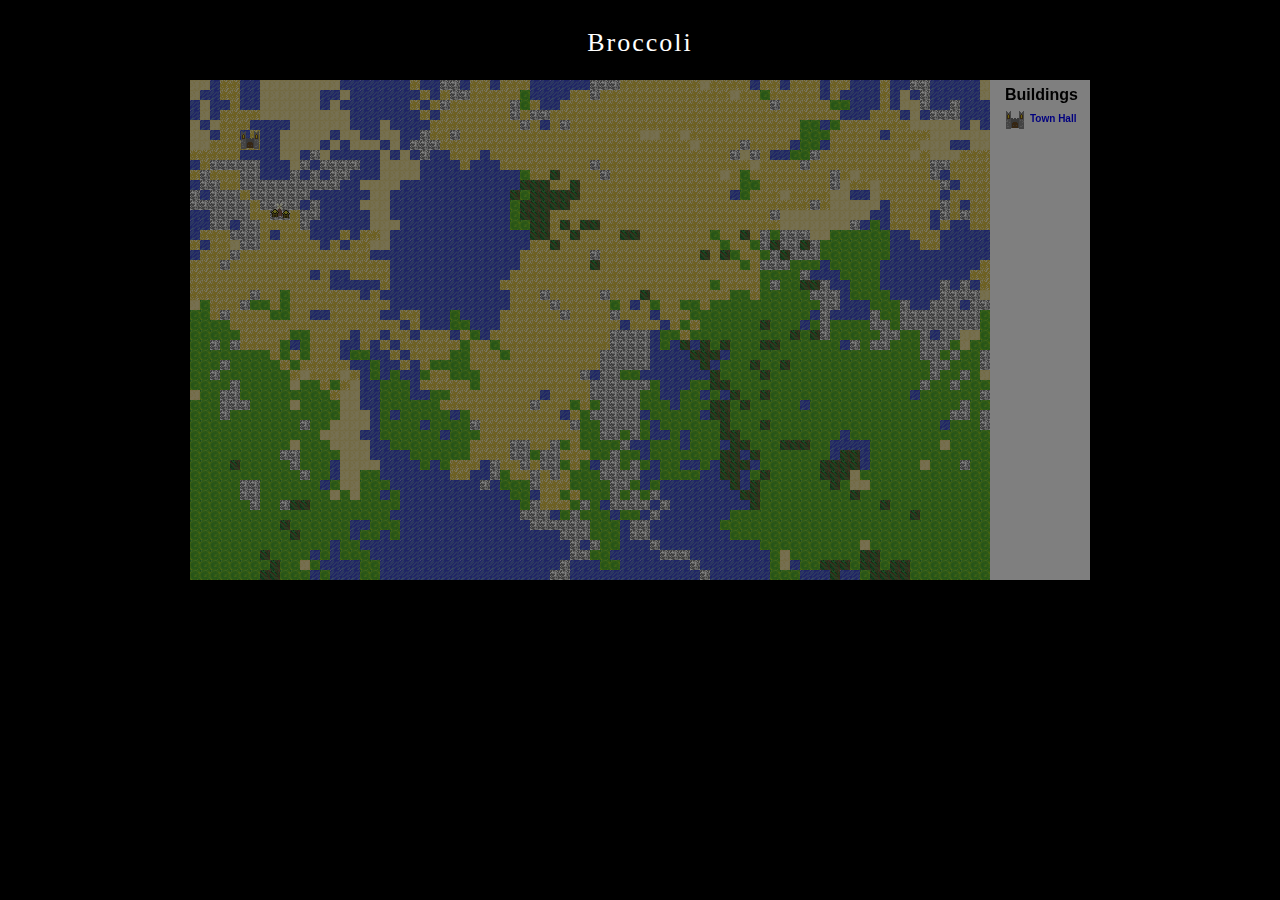
<file: attempt/index.html>
<!doctype html>

<html lang="en">
<html>
	<head>
		<meta charset="utf-8">
		<title>Conquest of Reffendale</title>
		<meta name="description" content="2D strategy game">
		<meta name="author" content="Mark Agrios, Alex Cabrera">

		<link rel="stylesheet" href="style.css">
	</head>
	<body>
		<h1 id="title">Broccoli</h1>
		<canvas width="900px" height="500px" id="canvasbase">
			Sorry, no canvas detected!
		</canvas>
		<canvas width="900px" height="500px" id="canvasmenu">
			Sorry, no canvas detected!
		</canvas>
		<script src="mapmaker.js"></script>
		<script src="script.js"></script>
	<body>
</html>
</file>
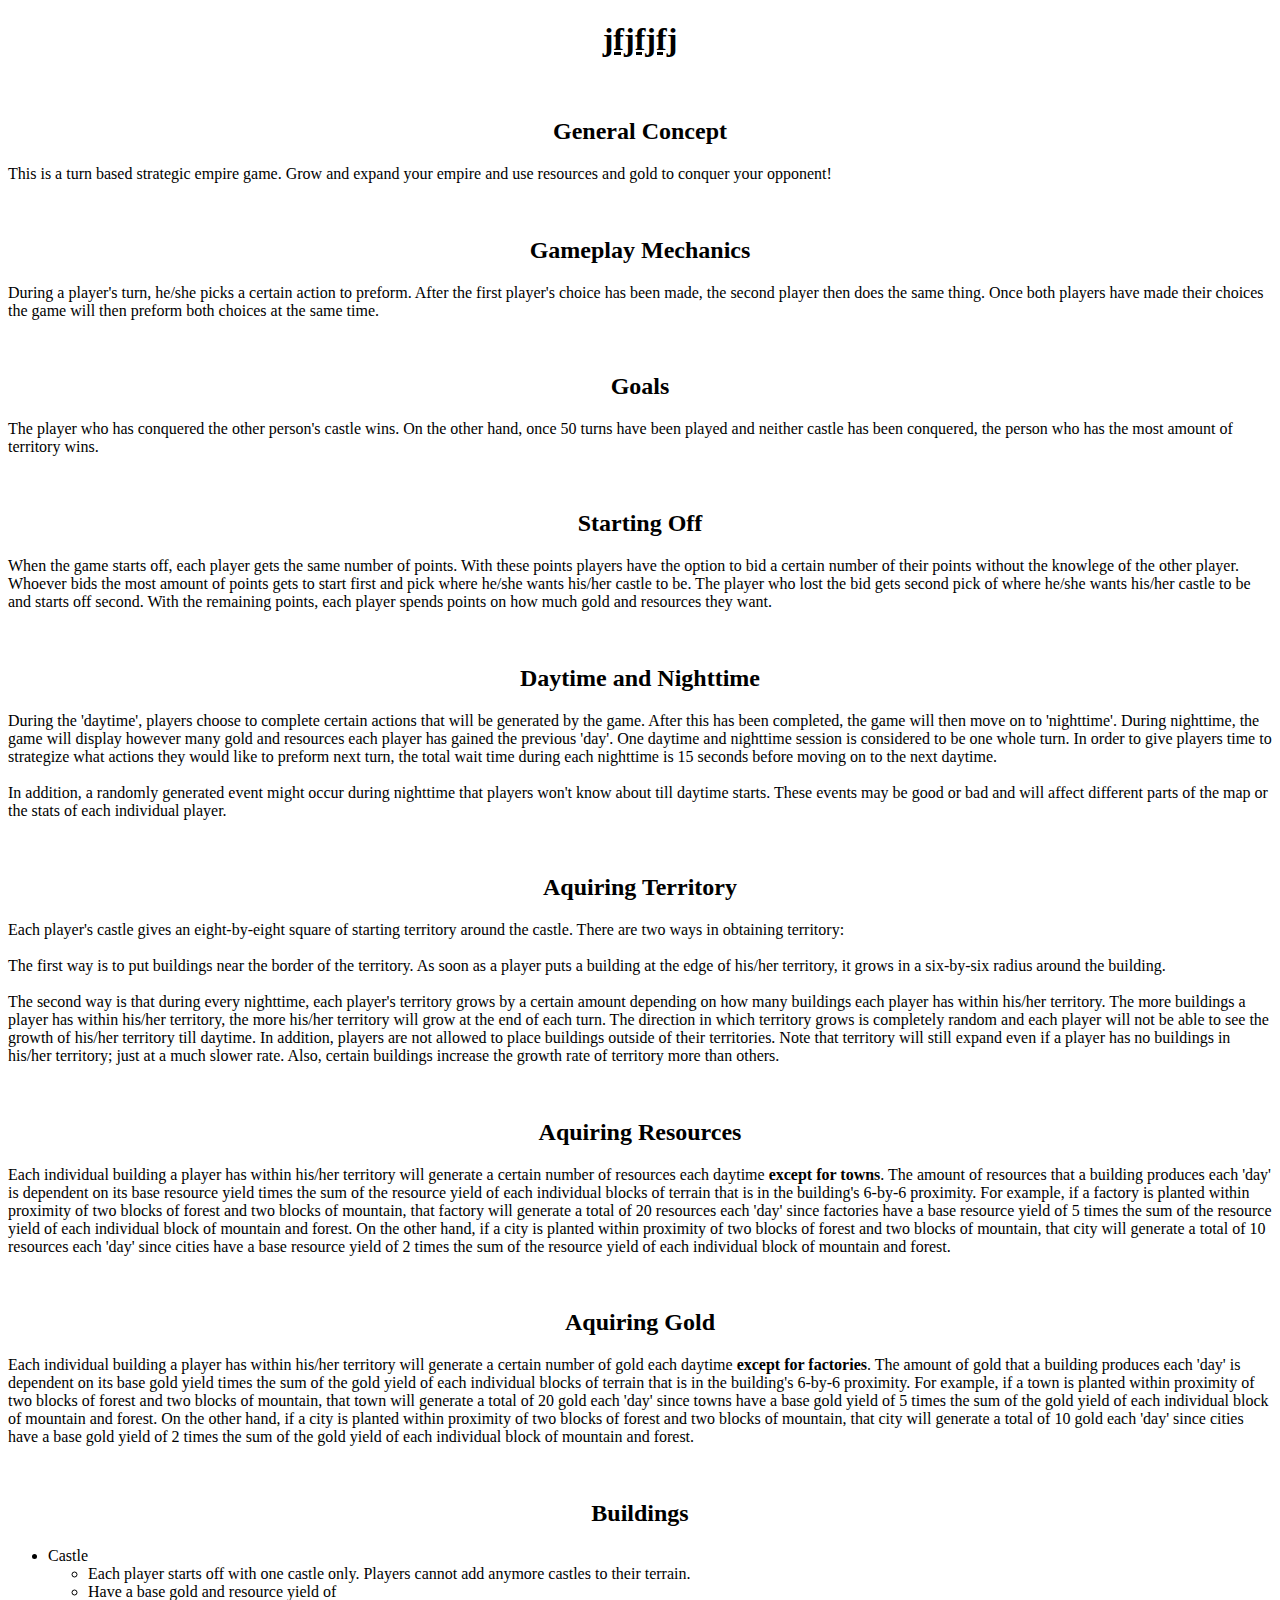
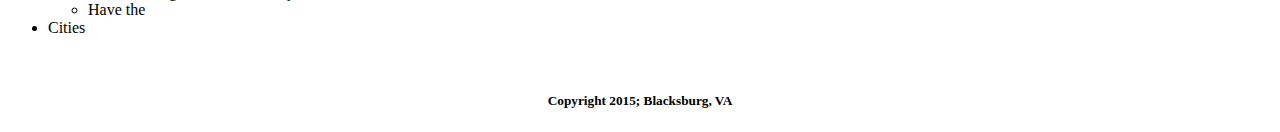
<file: GameInstructions.html>
<!DOCTYPE html>
<html>
<body>

<h1><center><u>jfjfjfj</u></center></h1>

<br>

<h2><center>General Concept</center></h2>
<p>
This is a turn based strategic empire game. Grow and expand your empire and use resources and gold to conquer your opponent! 
</p>

<br>

<h2><center>Gameplay Mechanics</center></h2>
<p>
During a player's turn, he/she picks a certain action to preform. After the first player's choice has been made, the second player then does the same 
thing. Once both players have made their choices the game will then preform both choices at the same time.
</p>

<br>

<h2><center>Goals</center></h2>
<p>
The player who has conquered the other person's castle wins. On the other hand, once 50 turns have been played and neither castle
has been conquered, the person who has the most amount of territory wins.
</p>

<br>

<h2><center>Starting Off</center></h2>
<p>
When the game starts off, each player gets the same number of points. With these points players have the option to bid a certain number 
of their points without the knowlege of the other player. Whoever bids the most amount of points gets to start first and pick where he/she 
wants his/her castle to be. The player who lost the bid gets second pick of where he/she wants his/her castle to be and starts off second. 
With the remaining points, each player spends points on how much gold and resources they want.
</p>

<br>

<h2><center>Daytime and Nighttime</center></h2>
<p>
During the 'daytime', players choose to complete certain actions that will be generated by the game. After this has been completed, the game will 
then move on to 'nighttime'. During nighttime, the game will display however many gold and resources each player has gained the previous 
'day'. One daytime and nighttime session is considered to be one whole turn. In order to give players time to strategize what actions they would like 
to preform next turn, the total wait time during each nighttime is 15 seconds before moving on to the next daytime. 
<br>
<br>
In addition, a randomly generated event might occur during nighttime that players won't know about till daytime starts. These events
may be good or bad and will affect different parts of the map or the stats of each individual player.
</p>

<br>

<h2><center>Aquiring Territory</center></h2>
<p>
Each player's castle gives an eight-by-eight square of starting territory around the castle. There are two ways in obtaining territory:
<br>
<br>
The first way is to put buildings near the border of the territory. As soon as a player puts a building at the edge of his/her territory, it grows
in a six-by-six radius around the building.
<br>
<br>
The second way is that during every nighttime, each player's 
territory grows by a certain amount depending on how many buildings each player has within his/her territory. The more buildings a 
player has within his/her territory, the more his/her territory will grow at the end of each turn. The direction in which territory grows is completely 
random and each player will not be able to see the growth of his/her territory till daytime. In addition, players are not allowed to place buildings 
outside of their territories. Note that territory will still expand even if a player has no buildings in his/her territory; just at a much slower
rate. Also, certain buildings increase the growth rate of territory more than others. 
</p>

<br>

<h2><center>Aquiring Resources</center></h2>
<p>
Each individual building a player has within his/her territory will generate a certain number of resources each daytime <b>except for towns</b>. 
The amount of resources that a building produces each 'day' is dependent on its base resource yield times the sum of the
resource yield of each individual blocks of terrain that is in the building's 6-by-6 proximity. For example, if a factory is planted within proximity 
of two blocks of forest and two blocks of mountain, that factory will generate a total of 20 resources each 'day' since factories have a base resource 
yield of 5 times the sum of the resource yield of each individual block of mountain and forest. On the other hand, if a city is planted within 
proximity of two blocks of forest and two blocks of mountain, that city will generate a total of 10 resources each 'day' since cities have a base 
resource yield of 2 times the sum of the resource yield of each individual block of mountain and forest. 
</p>

<br>

<h2><center>Aquiring Gold</center></h2>
<p>
Each individual building a player has within his/her territory will generate a certain number of gold each daytime <b>except for factories</b>. 
The amount of gold that a building produces each 'day' is dependent on its base gold yield times the sum of the
gold yield of each individual blocks of terrain that is in the building's 6-by-6 proximity. For example, if a town is planted within proximity of two 
blocks of forest and two blocks of mountain, that town will generate a total of 20 gold each 'day' since towns have a base gold yield of 5 times 
the sum of the gold yield of each individual block of mountain and forest. On the other hand, if a city is planted within proximity of two blocks of 
forest and two blocks of mountain, that city will generate a total of 10 gold each 'day' since cities have a base gold yield of 2 times the sum of the 
gold yield of each individual block of mountain and forest. 
</p>

<br>

<h2><center>Buildings</center></h2>
<p>
<ul>
	<li>Castle</li>
	<ul>
		<li>Each player starts off with one castle only. Players cannot add anymore castles to their terrain.</li>
		<li>Have a base gold and resource yield of</li>
		<li>Have the 
	</ul>
	<li>Cities</li>
</ul>
</p>

<br>

<h5><center>Copyright 2015; Blacksburg, VA</center></h5>

</body>
</html>

<!--
Towns that have water in the radius produce more gold.
Costs more to develop things in different terrains.
Start off with seeing the map before betting.
Resource Ranking:
1. Mountains
2. Forest 
3. Grasslands
4. Plains
5. Dessert
6. Water (0)

Gold Ranking:
1. Water (technically cant build on)
2. Plains
3. Grasslands
4. Forest
5. Dessert
6. Mountains

var audio = new audio('file name');
audio.play;
-->
</file>
<file: attempt/style.css>
/* http://meyerweb.com/eric/tools/css/reset/ 
   v2.0 | 20110126
   License: none (public domain)
*/

html, body, div, span, applet, object, iframe,
h1, h2, h3, h4, h5, h6, p, blockquote, pre,
a, abbr, acronym, address, big, cite, code,
del, dfn, em, img, ins, kbd, q, s, samp,
small, strike, strong, sub, sup, tt, var,
b, u, i, center,
dl, dt, dd, ol, ul, li,
fieldset, form, label, legend,
table, caption, tbody, tfoot, thead, tr, th, td,
article, aside, canvas, details, embed, 
figure, figcaption, footer, header, hgroup, 
menu, nav, output, ruby, section, summary,
time, mark, audio, video {
	margin: 0;
	padding: 0;
	border: 0;
	font-size: 100%;
	font: inherit;
	vertical-align: baseline;
}
/* HTML5 display-role reset for older browsers */
article, aside, details, figcaption, figure, 
footer, header, hgroup, menu, nav, section {
	display: block;
}
body {
	line-height: 1;
}
ol, ul {
	list-style: none;
}
blockquote, q {
	quotes: none;
}
blockquote:before, blockquote:after,
q:before, q:after {
	content: '';
	content: none;
}
table {
	border-collapse: collapse;
	border-spacing: 0;
}

/*********************************************/

body {
	margin-top: 30px;
	background: black;
	color: white;
}

#title {
	text-align: center;
	font-size: 26px;
	letter-spacing: 2px;
}

canvas {
	position: absolute;
	left: 0;
	right: 0;
	top: 80px;
	overflow: hidden;
	margin: 0 auto;
}
</file>
